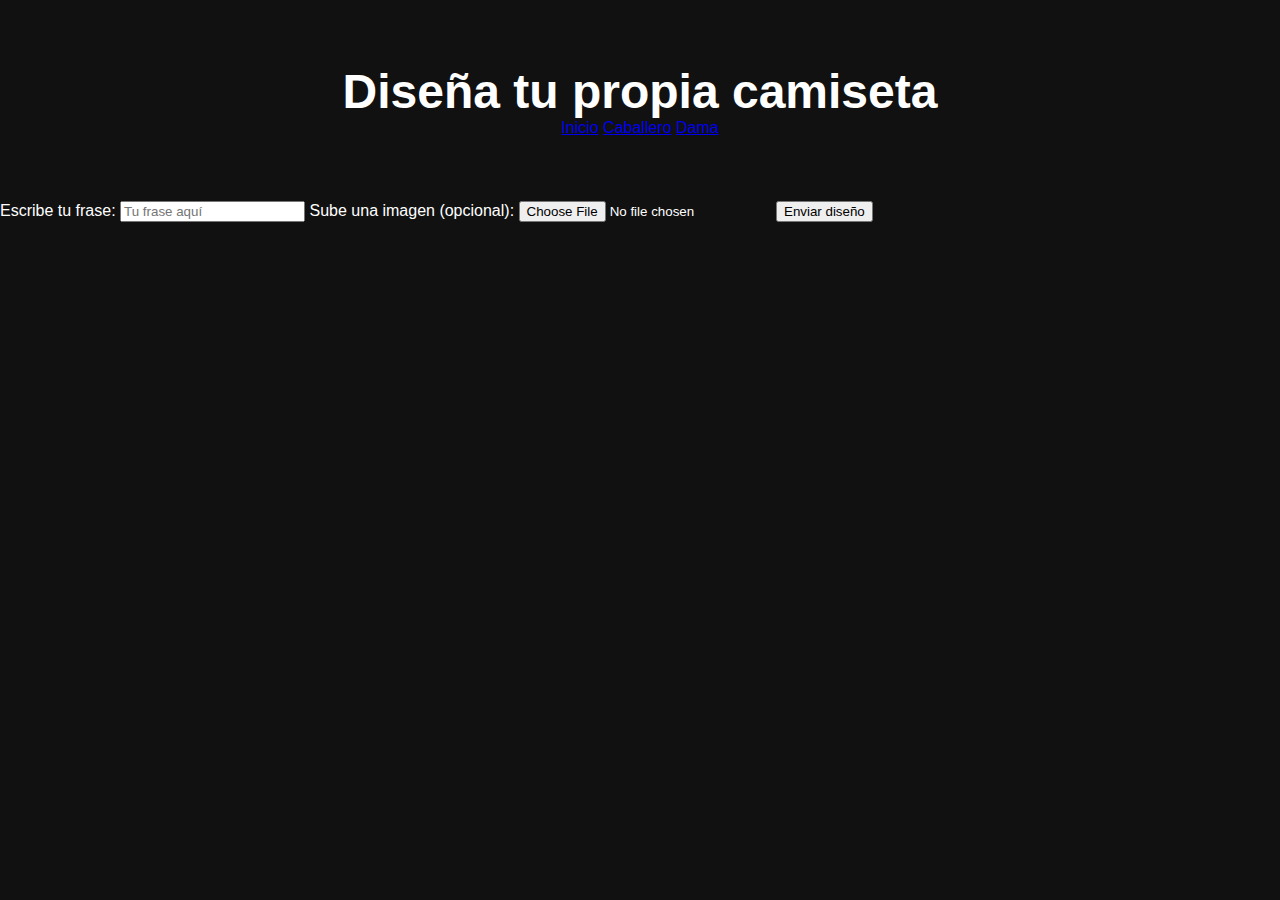
<file: personalizados.html>
<!DOCTYPE html>
<html lang="es">
<head>
  <meta charset="UTF-8">
  <title>Personalizados | Ink-Omodo</title>
  <link rel="stylesheet" href="style.css">
</head>
<body>
  <header>
    <h1>Diseña tu propia camiseta</h1>
    <nav>
      <a href="index.html">Inicio</a>
      <a href="caballero.html">Caballero</a>
      <a href="dama.html">Dama</a>
    </nav>
  </header>
  <main>
    <form action="#" method="POST" enctype="multipart/form-data">
      <label for="frase">Escribe tu frase:</label>
      <input type="text" id="frase" name="frase" placeholder="Tu frase aquí">

      <label for="imagen">Sube una imagen (opcional):</label>
      <input type="file" id="imagen" name="imagen" accept="image/*">

      <button type="submit">Enviar diseño</button>
    </form>
  </main>
</body>
</html>
</file>
<file: style.css>
body {
  margin: 0;
  padding: 0;
  font-family: 'Segoe UI', sans-serif;
  background-color: #111;
  color: #fff;
  position: relative;
  min-height: 100vh;
  z-index: 1;
  overflow-x: hidden;
}

.background {
  position: fixed;
  top: 0;
  left: 0;
  width: 100%;
  height: 100%;
  opacity: 0.05;
  z-index: 0;
  background: #000;
}

.logo-bg {
  position: absolute;
  top: 50%;
  left: 50%;
  width: 100%;
  max-width: 1000px;
  transform: translate(-50%, -50%);
  opacity: 0.05;
}

header {
  text-align: center;
  padding: 4rem 1rem;
  z-index: 2;
  position: relative;
}

.banner {
  width: 100%;
  max-width: 800px;
  border-radius: 20px;
  box-shadow: 0 0 30px rgba(255, 255, 255, 0.2);
  margin-bottom: 2rem;
}

h1 {
  font-size: 3rem;
  margin: 0;
}

.tagline {
  font-size: 1.2rem;
  font-style: italic;
  color: #ccc;
  margin-top: 0.5rem;
}

.language-switch {
  margin-top: 2rem;
}

.language-switch a {
  color: #fff;
  background: #444;
  padding: 0.5rem 1rem;
  border-radius: 8px;
  text-decoration: none;
  font-weight: bold;
  transition: background 0.3s ease;
}

.language-switch a:hover {
  background: #fff;
  color: #000;
}

footer {
  text-align: center;
  padding: 2rem;
  font-size: 0.9rem;
  background: #000;
  z-index: 2;
  position: relative;
}

footer a {
  color: #ffcc00;
  text-decoration: none;
}
</file>
